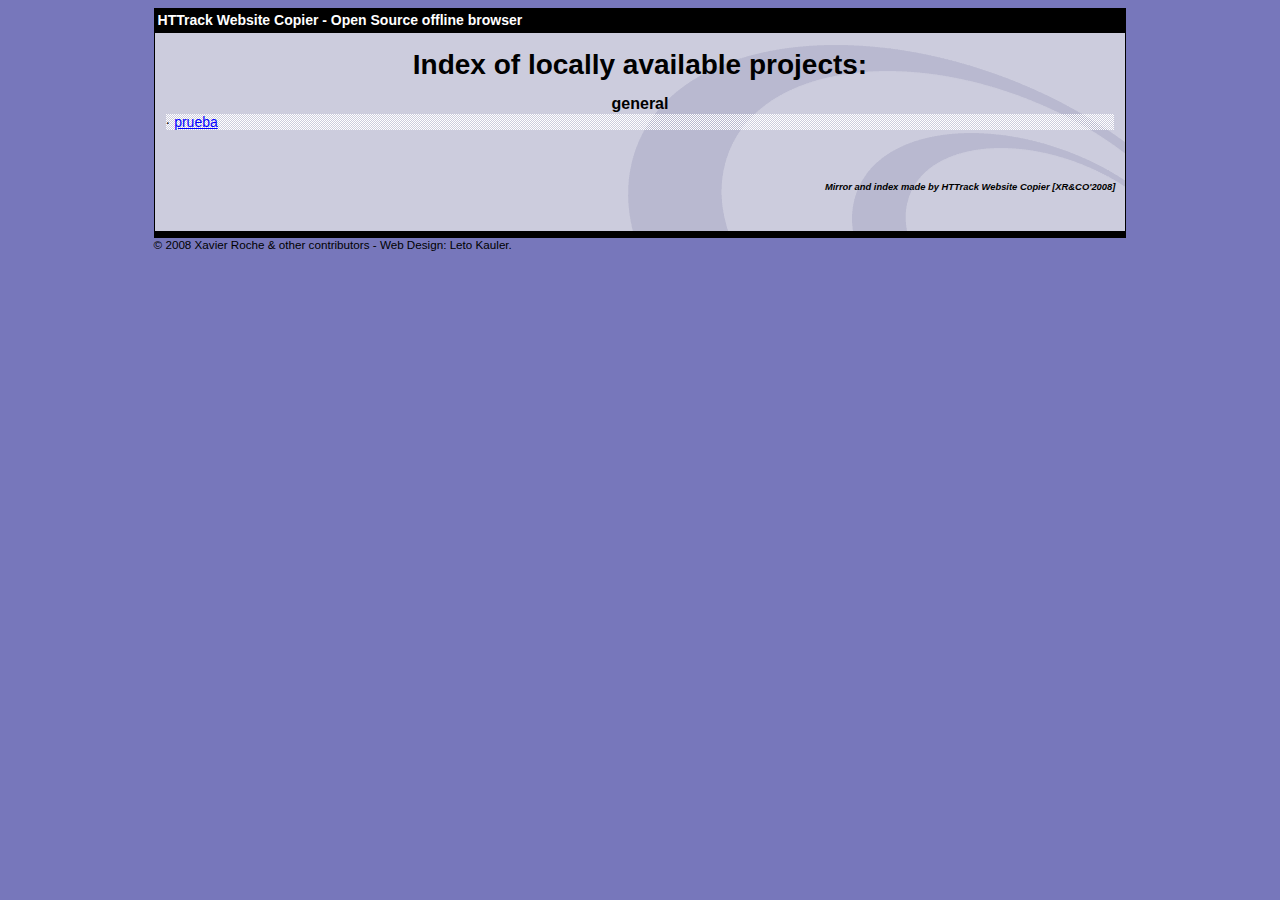
<file: index.html>
<html xmlns="http://www.w3.org/1999/xhtml" lang="en">

<head>
	<meta http-equiv="Content-Type" content="text/html; charset=utf-8" />
	<meta name="description" content="HTTrack is an easy-to-use website mirror utility. It allows you to download a World Wide website from the Internet to a local directory,building recursively all structures, getting html, images, and other files from the server to your computer. Links are rebuiltrelatively so that you can freely browse to the local site (works with any browser). You can mirror several sites together so that you can jump from one toanother. You can, also, update an existing mirror site, or resume an interrupted download. The robot is fully configurable, with an integrated help" />
	<meta name="keywords" content="httrack, HTTRACK, HTTrack, winhttrack, WINHTTRACK, WinHTTrack, offline browser, web mirror utility, aspirateur web, surf offline, web capture, www mirror utility, browse offline, local  site builder, website mirroring, aspirateur www, internet grabber, capture de site web, internet tool, hors connexion, unix, dos, windows 95, windows 98, solaris, ibm580, AIX 4.0, HTS, HTGet, web aspirator, web aspirateur, libre, GPL, GNU, free software" />
	<title>List of available projects - HTTrack Website Copier</title>
	<!-- Mirror and index made by HTTrack Website Copier/3.49-2 [XR&CO'2014] -->

	<style type="text/css">
	<!--

body {
	margin: 0;  padding: 0;  margin-bottom: 15px;  margin-top: 8px;
	background: #77b;
}
body, td {
	font: 14px "Trebuchet MS", Verdana, Arial, Helvetica, sans-serif;
	}

#subTitle {
	background: #000;  color: #fff;  padding: 4px;  font-weight: bold; 
	}

#siteNavigation a, #siteNavigation .current {
	font-weight: bold;  color: #448;
	}
#siteNavigation a:link    { text-decoration: none; }
#siteNavigation a:visited { text-decoration: none; }

#siteNavigation .current { background-color: #ccd; }

#siteNavigation a:hover   { text-decoration: none;  background-color: #fff;  color: #000; }
#siteNavigation a:active  { text-decoration: none;  background-color: #ccc; }


a:link    { text-decoration: underline;  color: #00f; }
a:visited { text-decoration: underline;  color: #000; }
a:hover   { text-decoration: underline;  color: #c00; }
a:active  { text-decoration: underline; }

#pageContent {
	clear: both;
	border-bottom: 6px solid #000;
	padding: 10px;  padding-top: 20px;
	line-height: 1.65em;
	background-image: url(backblue.gif);
	background-repeat: no-repeat;
	background-position: top right;
	}

#pageContent, #siteNavigation {
	background-color: #ccd;
	}


.imgLeft  { float: left;   margin-right: 10px;  margin-bottom: 10px; }
.imgRight { float: right;  margin-left: 10px;   margin-bottom: 10px; }

hr { height: 1px;  color: #000;  background-color: #000;  margin-bottom: 15px; }

h1 { margin: 0;  font-weight: bold;  font-size: 2em; }
h2 { margin: 0;  font-weight: bold;  font-size: 1.6em; }
h3 { margin: 0;  font-weight: bold;  font-size: 1.3em; }
h4 { margin: 0;  font-weight: bold;  font-size: 1.18em; }

.blak { background-color: #000; }
.hide { display: none; }
.tableWidth { min-width: 400px; }

.tblRegular       { border-collapse: collapse; }
.tblRegular td    { padding: 6px;  background-image: url(fade.gif);  border: 2px solid #99c; }
.tblHeaderColor, .tblHeaderColor td { background: #99c; }
.tblNoBorder td   { border: 0; }


// -->
</style>

</head>

<body>
<table width="76%" border="0" align="center" cellspacing="0" cellpadding="3" class="tableWidth">
	<tr>
	<td id="subTitle">HTTrack Website Copier - Open Source offline browser</td>
	</tr>
</table>
<table width="76%" border="0" align="center" cellspacing="0" cellpadding="0" class="tableWidth">
<tr class="blak">
<td>
	<table width="100%" border="0" align="center" cellspacing="1" cellpadding="0">
	<tr>
	<td colspan="6"> 
		<table width="100%" border="0" align="center" cellspacing="0" cellpadding="10">
		<tr> 
		<td id="pageContent"> 
<!-- ==================== End prologue ==================== -->


<h1 ALIGN=Center>Index of locally available projects:</H1>
  <table border="0" width="100%" cellspacing="1" cellpadding="0">
		<TH>
		<BR/>
			general
		</TH>
		<TR>
		  <TD BACKGROUND="fade.gif">
                    &middot; <A HREF="prueba/index.html">prueba</A>
   		  </TD>
		</TR>
	</TABLE>
	<BR>
	<H6 ALIGN="RIGHT">
         <I>Mirror and index made by HTTrack Website Copier [XR&CO'2008]</I>
	</H6>
	<!-- Mirror and index made by HTTrack Website Copier/3.49-2 [XR&CO'2014] -->
	<!-- Thanks for using HTTrack Website Copier! -->

<!-- ==================== Start epilogue ==================== -->
		</td>
		</tr>
		</table>
	</td>
	</tr>
	</table>
</td>
</tr>
</table>

<table width="76%" border="0" align="center" valign="bottom" cellspacing="0" cellpadding="0">
	<tr>
	<td id="footer"><small>&copy; 2008 Xavier Roche & other contributors - Web Design: Leto Kauler.</small></td>
	</tr>
</table>

</body>

</html>
</file>
